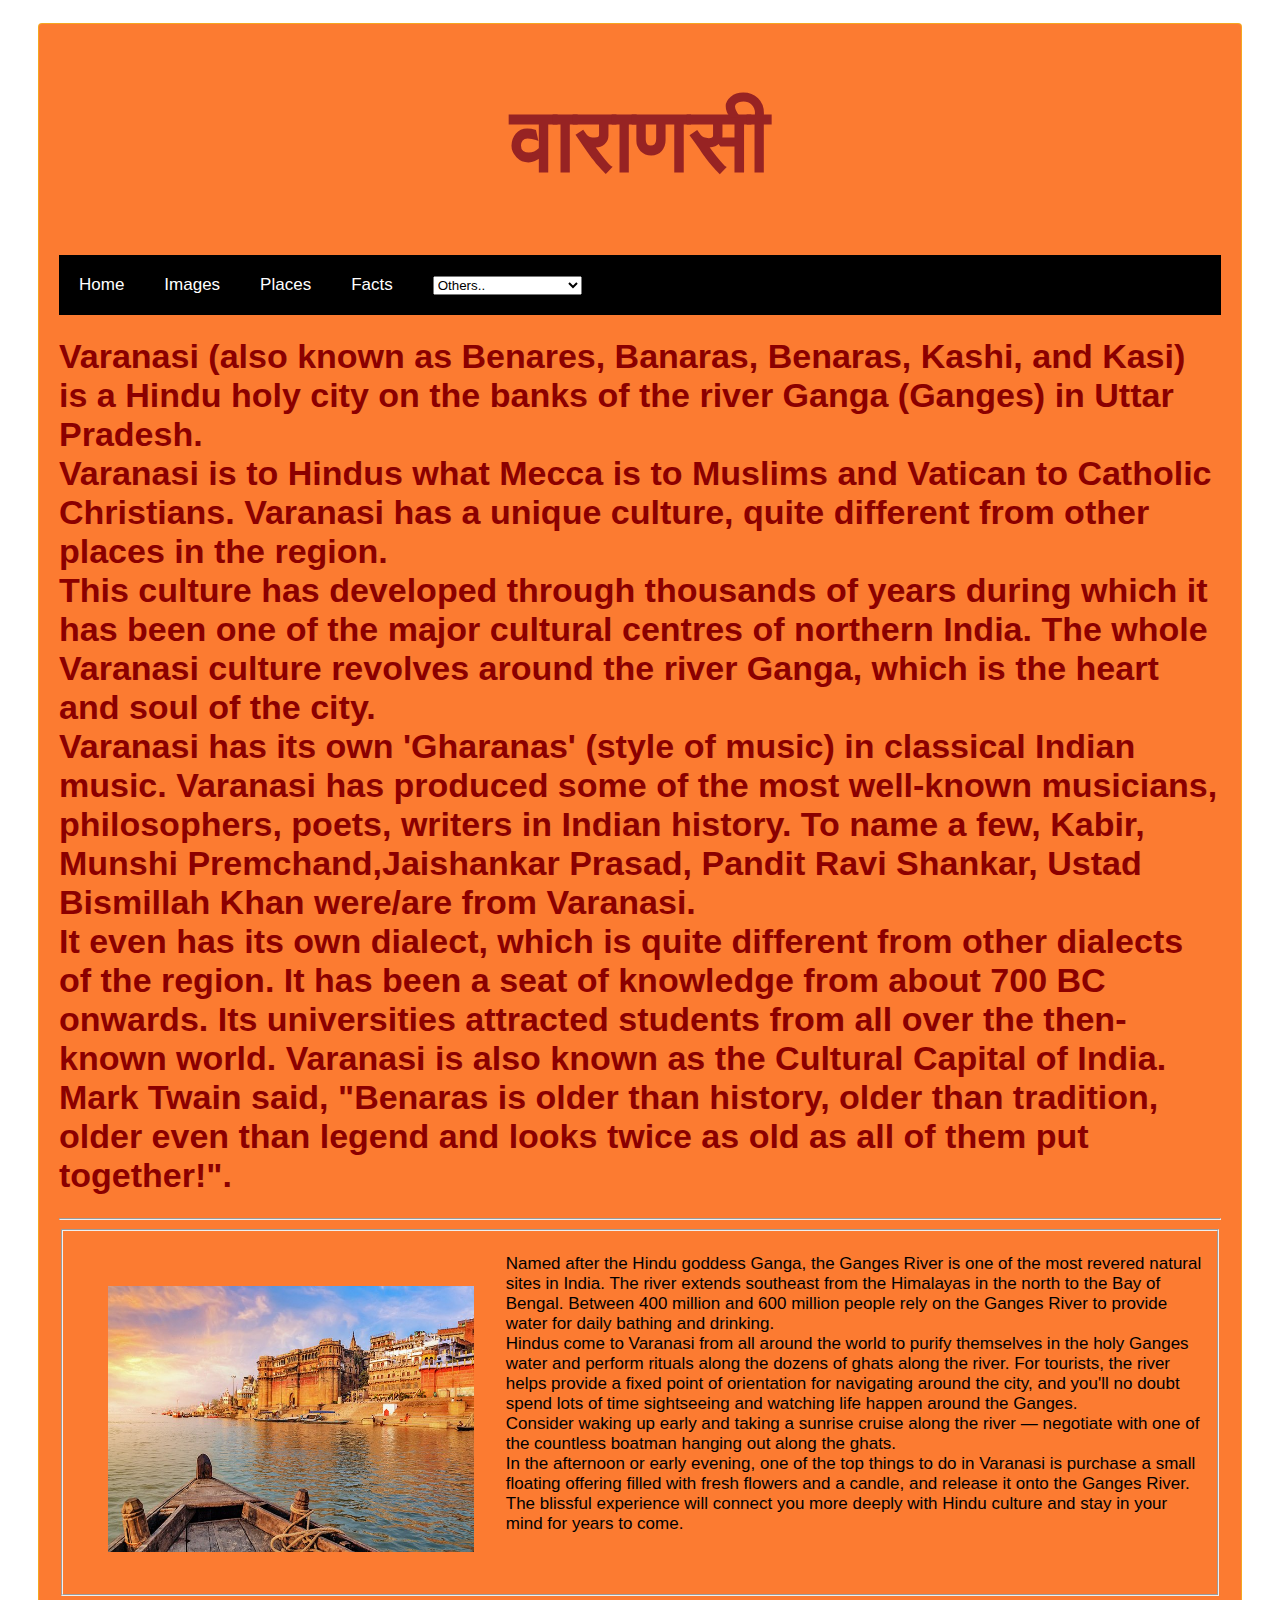
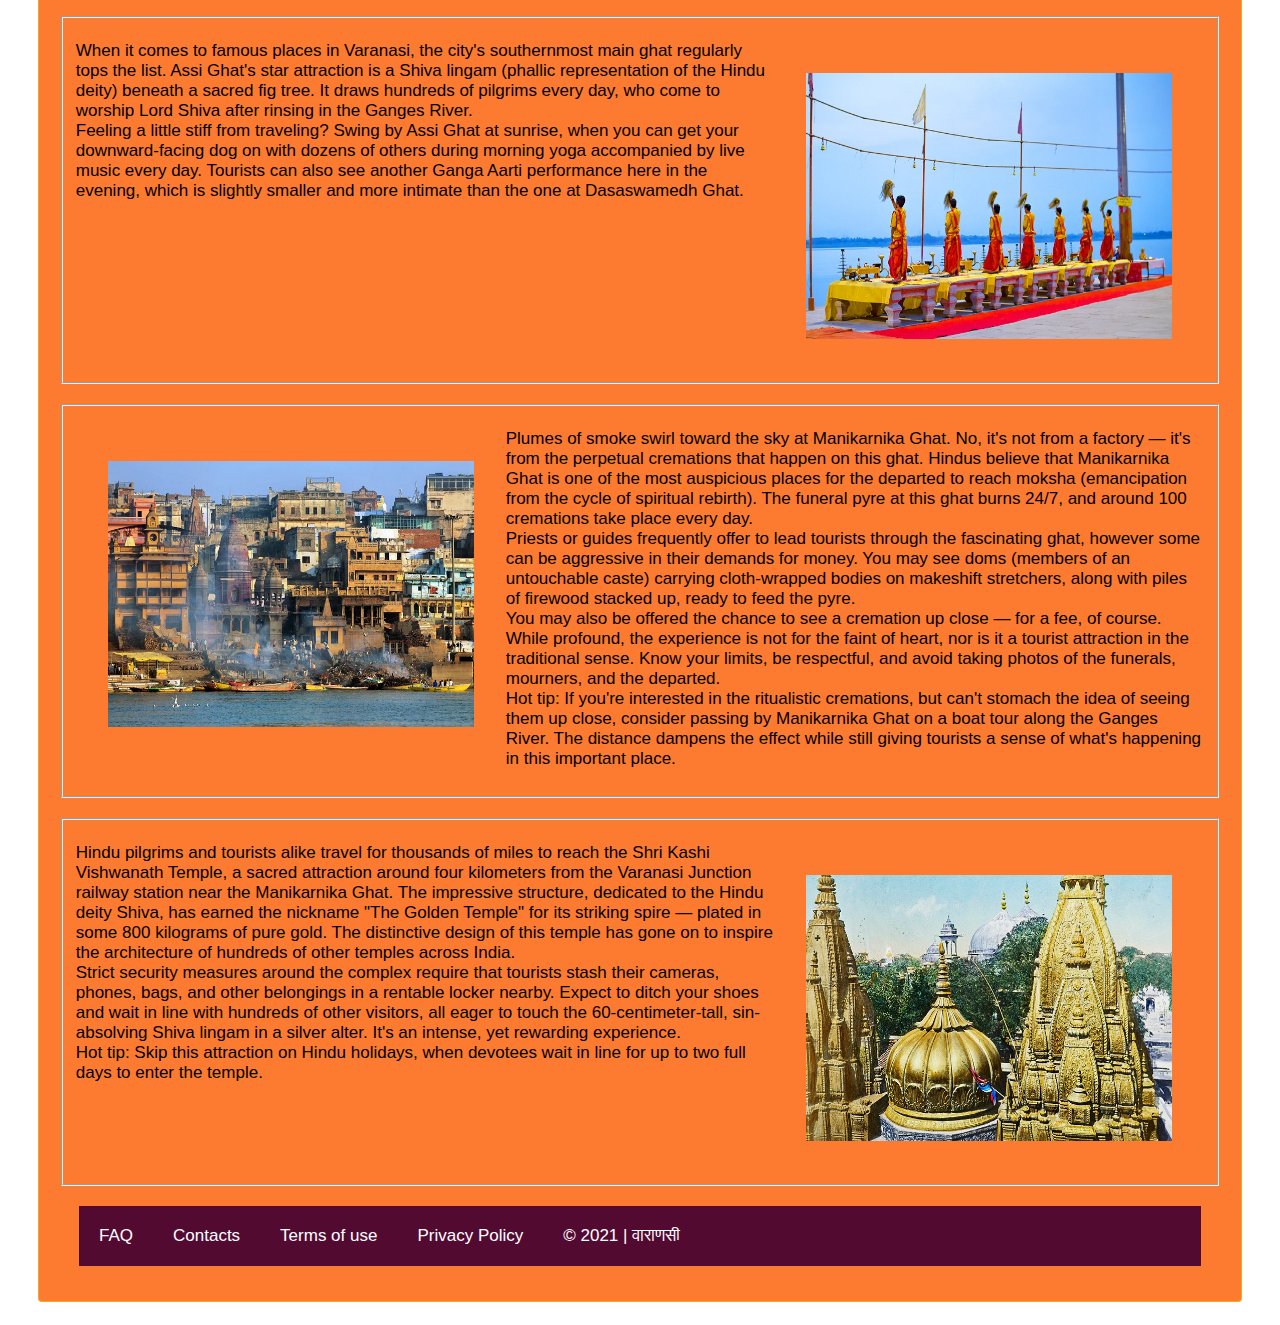
<file: content/index.html>
<!DOCTYPE html>
<html lang="en">

<head>
    <meta charset="UTF-8">
    <meta http-equiv="X-UA-Compatible" content="IE=edge">
    <meta name="viewport" content="width=device-width, initial-scale=1.0">
    <title>Varansi</title>
    <link rel="stylesheet" href="./style.css">
</head>

<body>
    <div class="container">
        <header>
            <h1>वाराणसी</h1>
        </header>
        <nav>
            <a href="#">Home</a>
            <a href="#">Images</a>
            <a href="#">Places</a>
            <a href="#">Facts</a>
            <a href="#">
            <select name="other">
                <option value="others">Others..</option>
                <option value="login">login</option>
                <option value="SignUp">SignUp</option>
                <option value="contributor">Become a contributor</option>
            </select>
            </a>
        </nav>

        <main>


            <div3>
                <!-- here , i'm trying to make a webpage which show quote with their respective writer. -->
                <h1 class="heading">
                    Varanasi (also known as Benares, Banaras, Benaras, Kashi, and Kasi) is a Hindu holy city on the
                    banks of the river Ganga (Ganges) in Uttar Pradesh.
                    <br>

                    Varanasi is to Hindus what Mecca is to Muslims and Vatican to Catholic Christians. Varanasi has a
                    unique culture, quite different from other places in the region.
                    <br>

                    This culture has developed through thousands of years during which it has been one of the major
                    cultural centres of northern India. The whole Varanasi culture revolves around the river Ganga,
                    which is the heart and soul of the city.
                    <br>
                    Varanasi has its own 'Gharanas' (style of music) in classical Indian music. Varanasi has produced
                    some of the most well-known musicians, philosophers, poets, writers in Indian history. To name a
                    few, Kabir, Munshi Premchand,Jaishankar Prasad, Pandit Ravi Shankar, Ustad Bismillah Khan were/are
                    from Varanasi.
                    <br>

                    It even has its own dialect, which is quite different from other dialects of the region. It has been
                    a seat of knowledge from about 700 BC onwards. Its universities attracted students from all over the
                    then-known world. Varanasi is also known as the Cultural Capital of India.
                    <br>

                    Mark Twain said, "Benaras is older than history, older than tradition, older even than legend and
                    looks twice as old as all of them put together!".

                </h1>

                <hr>

                <fieldset class="block bl1">
                    <p>
                        <img src="./images/ganges-river.jpg" alt="ganges-river.jpg" class="pic img1">

                        <P1 class="pg1">
                            Named after the Hindu goddess Ganga, the Ganges River is one of the most revered natural
                            sites
                            in
                            India. The river extends southeast from the Himalayas in the north to the Bay of Bengal.
                            Between
                            400 million and 600 million people rely on the Ganges River to provide water for daily
                            bathing
                            and drinking.
                        </P1>
                        <br>

                        <P1 class="pg2">
                            Hindus come to Varanasi from all around the world to purify themselves in the holy Ganges
                            water
                            and perform rituals along the dozens of ghats along the river. For tourists, the river helps
                            provide a fixed point of orientation for navigating around the city, and you'll no doubt
                            spend
                            lots of time sightseeing and watching life happen around the Ganges.
                        </P1>
                        <br>

                        <P1>
                            Consider waking up early and taking a sunrise cruise along the river — negotiate with one of
                            the
                            countless boatman hanging out along the ghats.
                        </P1>
                        <br>
                        <P1>
                            In the afternoon or early evening, one of the top things to do in Varanasi is purchase a
                            small
                            floating offering filled with fresh flowers and a candle, and release it onto the Ganges
                            River.
                            The blissful experience will connect you more deeply with Hindu culture and stay in your
                            mind
                            for years to come.
                        </P1>
                        <br>
                    </p>


                </fieldset>
                <br>
                <fieldset class="block bl2">
                    <p>
                        <img src="./images/assi-ghat.jpg" alt="assi-ghat.jpg" class="pic img2">
                        <p2 class="pg1">
                            When it comes to famous places in Varanasi, the city's southernmost main ghat regularly tops
                            the
                            list. Assi Ghat's star attraction is a Shiva lingam (phallic representation of the Hindu
                            deity)
                            beneath a sacred fig tree. It draws hundreds of pilgrims every day, who come to worship Lord
                            Shiva after rinsing in the Ganges River.
                        </p2>
                        <br>
                        <p2 class="pg2">
                            Feeling a little stiff from traveling? Swing by Assi Ghat at sunrise, when you can get your
                            downward-facing dog on with dozens of others during morning yoga accompanied by live music
                            every
                            day. Tourists can also see another Ganga Aarti performance here in the evening, which is
                            slightly smaller and more intimate than the one at Dasaswamedh Ghat.
                        </p2>
                    </p>
                </fieldset>
                <br>
                <fieldset class="block bl3">
                    <p>
                        <img src="./images/manikarnika-ghat.jpg" alt="manikarnika-ghat.jpg" class="pic img3">
                        <p3 class="pg1">
                            Plumes of smoke swirl toward the sky at Manikarnika Ghat. No, it's not from a factory — it's
                            from the perpetual cremations that happen on this ghat. Hindus believe that Manikarnika Ghat
                            is
                            one of the most auspicious places for the departed to reach moksha (emancipation from the
                            cycle
                            of spiritual rebirth). The funeral pyre at this ghat burns 24/7, and around 100 cremations
                            take
                            place every day.
                        </p3>
                        <br>
                        <p3 class="pg2">
                            Priests or guides frequently offer to lead tourists through the fascinating ghat, however
                            some
                            can be aggressive in their demands for money. You may see doms (members of an untouchable
                            caste)
                            carrying cloth-wrapped bodies on makeshift stretchers, along with piles of firewood stacked
                            up,
                            ready to feed the pyre.
                        </p3>
                        <br>
                        <p3>
                            You may also be offered the chance to see a cremation up close — for a fee, of course. While
                            profound, the experience is not for the faint of heart, nor is it a tourist attraction in
                            the
                            traditional sense. Know your limits, be respectful, and avoid taking photos of the funerals,
                            mourners, and the departed.
                        </p3>
                        <br>
                        <p3>
                            Hot tip: If you're interested in the ritualistic cremations, but can't stomach the idea of
                            seeing them up close, consider passing by Manikarnika Ghat on a boat tour along the Ganges
                            River. The distance dampens the effect while still giving tourists a sense of what's
                            happening
                            in this important place.
                        </p3>
                    </p>

                </fieldset>
                <br>
                <fieldset class="block bl4">
                    <p>
                        <img src="./images/shri-kashi-vishwanath-temple.jpg" alt="hri-kashi-vishwanath-temple.jpg"
                            class="pic img4">
                        <p4 class="pg1">
                            Hindu pilgrims and tourists alike travel for thousands of miles to reach the Shri Kashi
                            Vishwanath Temple, a sacred attraction around four kilometers from the Varanasi Junction
                            railway
                            station near the Manikarnika Ghat. The impressive structure, dedicated to the Hindu deity
                            Shiva,
                            has earned the nickname "The Golden Temple" for its striking spire — plated in some 800
                            kilograms of pure gold. The distinctive design of this temple has gone on to inspire the
                            architecture of hundreds of other temples across India.
                        </p4>
                        <br>

                        <p4 class="pg2"> Strict security measures around the complex require that tourists stash their
                            cameras, phones,
                            bags, and other belongings in a rentable locker nearby. Expect to ditch your shoes and wait
                            in
                            line with hundreds of other visitors, all eager to touch the 60-centimeter-tall,
                            sin-absolving
                            Shiva lingam in a silver alter. It's an intense, yet rewarding experience.
                        </p4>
                        <br>

                        <p4>
                            Hot tip: Skip this attraction on Hindu holidays, when devotees wait in line for up to two
                            full
                            days to enter the temple.
                        </p4>
                    </p>

                </fieldset>

            </div3>
        </main>
        <footer>
            <a href="#">FAQ</a>
            <a href="#">Contacts</a>
            <a href="#">Terms of use</a>
            <a href="#">Privacy Policy</a>
            <a href="#">&copy; 2021 | वाराणसी</a>
        </footer>
    </div>
</body>

</html>
</file>
<file: content/style.css>
* {
    box-sizing: border-box;
}

body{
    font-family: Verdana, Geneva, Tahoma, sans-serif;
    margin: 15px 30px;
    font-size: 17px;
    padding: 8px;
}
.container {
    background-color: #fc7629f6;
    padding: 5px 20px 15px 20px;
    border: 1px solid rgba(245, 170, 31, 0.952);
    border-radius: 4px;
    
}
.heading{
    color: darkred;
}

header h1 {
    text-align: center;
    font-size: 90px;
    color: rgb(151, 35, 35);
}

nav {
    background-color: #333;
    overflow: hidden;
}

nav a {
    text-decoration: none;
    padding: 20px;
    text-align: center;
    float: left;
    color: white;
}
nav a{
    text-decoration: none;
    color: white;
    text-align: center;
    padding: 20px;
    float: left;

}
nav{
    background-color: black;
    overflow: hidden;
}

nav a:hover{
    color: tomato;
}
nav a:visited{
    color: rgba(93, 153, 15, 0.788);
}

footer {
    margin: 20px;
    background-color: rgb(82, 10, 49);
    overflow: hidden;
}

footer a {
    text-decoration: none;
    padding: 20px;
    text-align: center;
    float: left;
    color: white;
}

.block{
    position: sticky;
}

.img2, .img4 {
float: right;
}
.img1, .img3{
    float: left;
}
.pg2, .pg4{
    clear: right;
}
.pg1, .pg3 {
    clear: left;
}
.pic{
    margin: 15px;
    width: 400px;
    height:300px;
    border-radius: 5px;
    padding: 1em;
}
</file>
